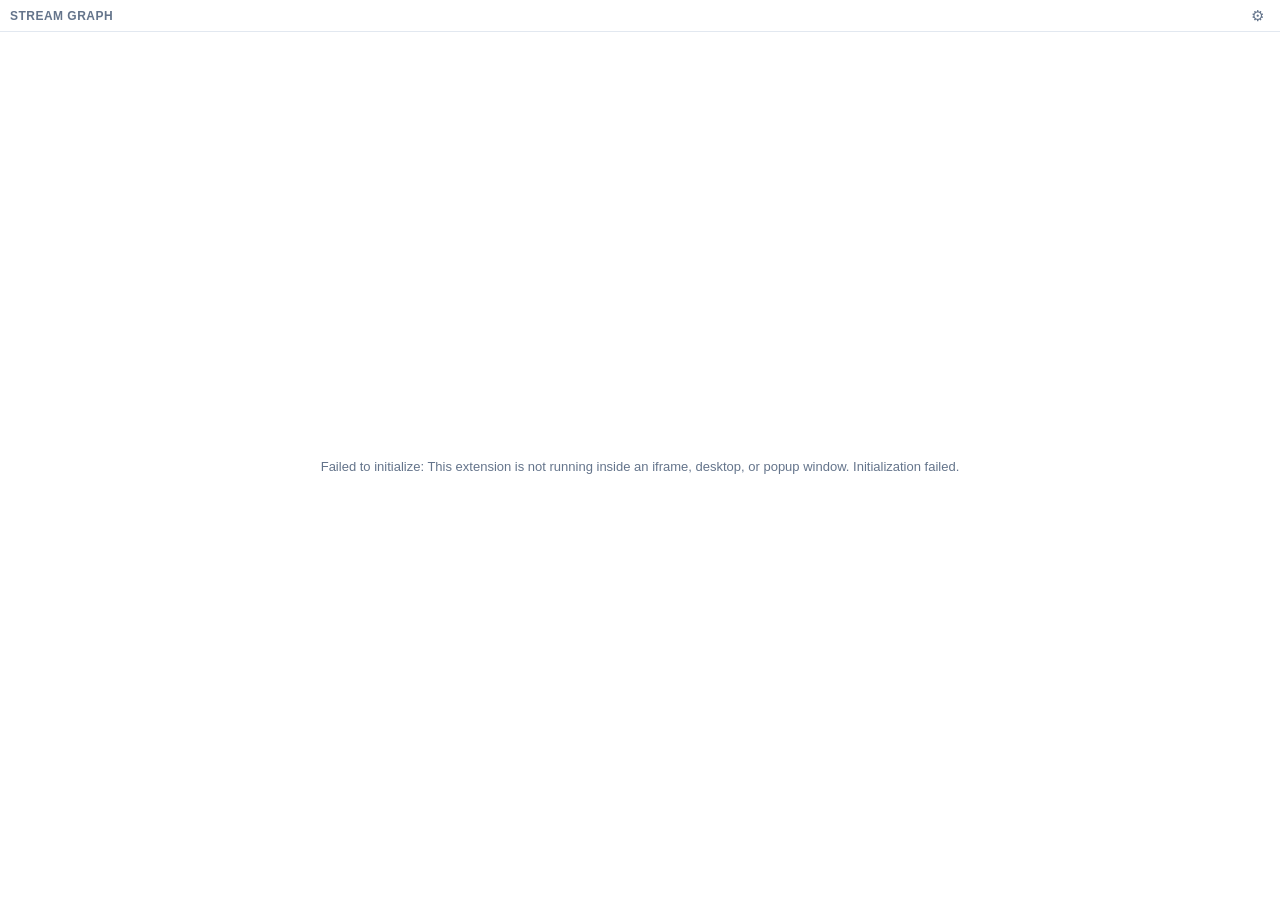
<file: viz/index.html>
<!DOCTYPE html>
<html lang="en">
<head>
  <meta charset="UTF-8" />
  <title>Stream Graph (Viz Extension)</title>
  <meta name="viewport" content="width=device-width, initial-scale=1.0" />
  <!-- Self-hosted, same reason as the dashboard-extension build: external CDNs were
       unreachable from your network, so both libraries ship inside this repo. -->
  <script src="lib/tableau.extensions.1.latest.js" defer
    onerror="window.__scriptLoadError='lib/tableau.extensions.1.latest.js failed to load — check it was uploaded to GitHub alongside index.html.'"></script>
  <script src="lib/d3.min.js" defer
    onerror="window.__scriptLoadError='lib/d3.min.js failed to load — check it was uploaded to GitHub alongside index.html.'"></script>
  <link rel="stylesheet" href="styles.css" />
</head>
<body>
  <div id="app">
    <div id="toolbar">
      <span id="title">Stream Graph</span>
      <button id="configureBtn" title="Curve style">&#9881;</button>
    </div>
    <div id="chartWrap">
      <svg id="chart"></svg>
      <div id="tooltip" class="tooltip" hidden></div>
      <div id="legend"></div>
    </div>
    <div id="emptyState">
      <p id="emptyStateMessage">Drag a date field, a category field, and a measure onto the Date / Category / Measure boxes on the Marks card to draw the stream.</p>
    </div>
  </div>
  <script src="main.js" defer></script>
</body>
</html>
</file>
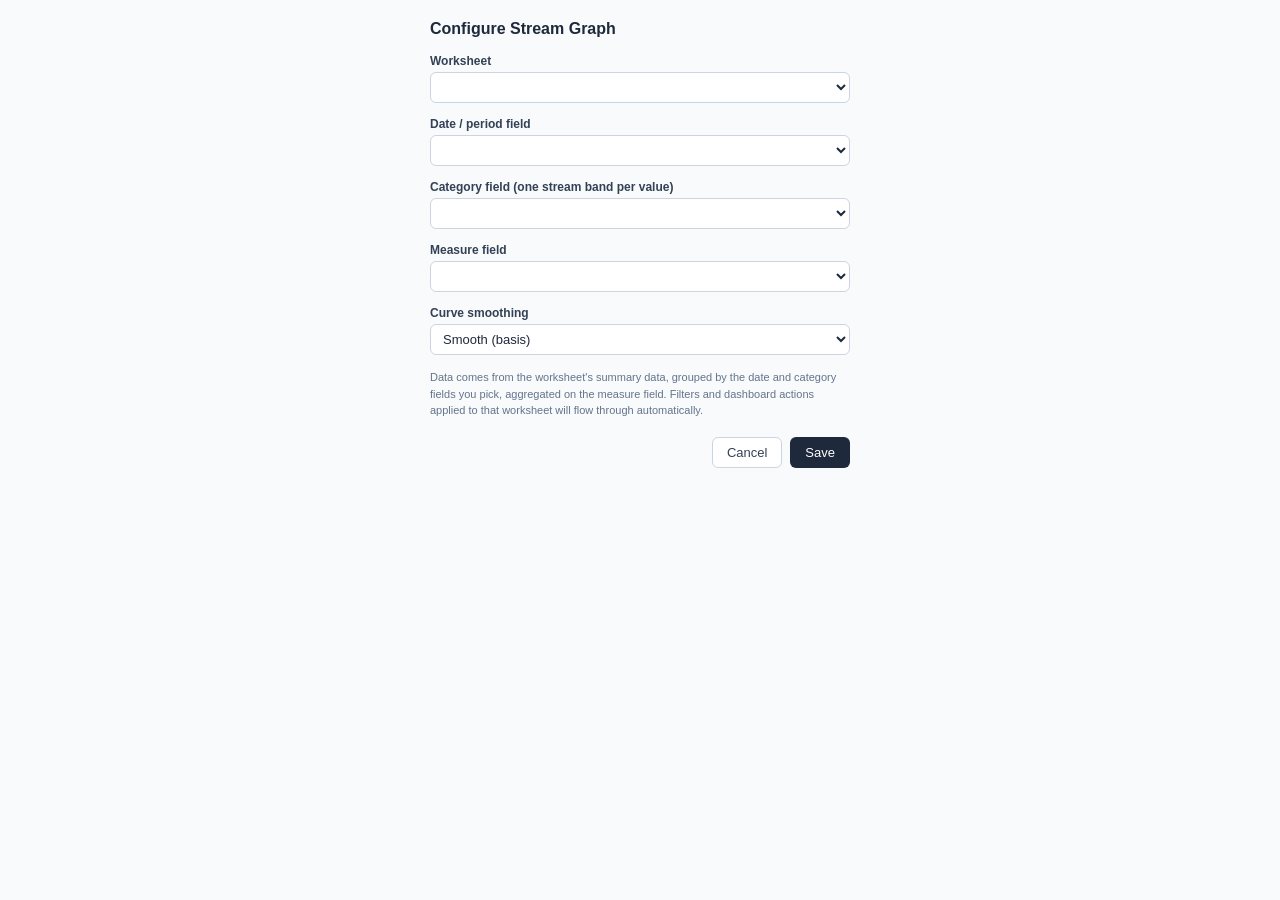
<file: configure.html>
<!DOCTYPE html>
<html lang="en">
<head>
  <meta charset="UTF-8" />
  <title>Configure Stream Graph</title>
  <script src="https://tableau.github.io/extensions-api/lib/tableau.extensions.1.latest.js" defer></script>
  <link rel="stylesheet" href="styles.css" />
</head>
<body class="dialog">
  <div id="dialogApp">
    <h1>Configure Stream Graph</h1>

    <label class="field">
      <span>Worksheet</span>
      <select id="worksheetSelect"></select>
    </label>

    <label class="field">
      <span>Date / period field</span>
      <select id="dateField"></select>
    </label>

    <label class="field">
      <span>Category field (one stream band per value)</span>
      <select id="categoryField"></select>
    </label>

    <label class="field">
      <span>Measure field</span>
      <select id="measureField"></select>
    </label>

    <label class="field">
      <span>Curve smoothing</span>
      <select id="curveStyle">
        <option value="basis">Smooth (basis)</option>
        <option value="natural">Natural</option>
        <option value="step">Step</option>
        <option value="linear">Straight lines</option>
      </select>
    </label>

    <p class="hint">
      Data comes from the worksheet's summary data, grouped by the date and category
      fields you pick, aggregated on the measure field. Filters and dashboard actions
      applied to that worksheet will flow through automatically.
    </p>

    <div class="dialogButtons">
      <button id="cancelBtn" class="secondary">Cancel</button>
      <button id="okBtn" class="primary">Save</button>
    </div>
  </div>
  <script src="configure.js" defer></script>
</body>
</html>
</file>
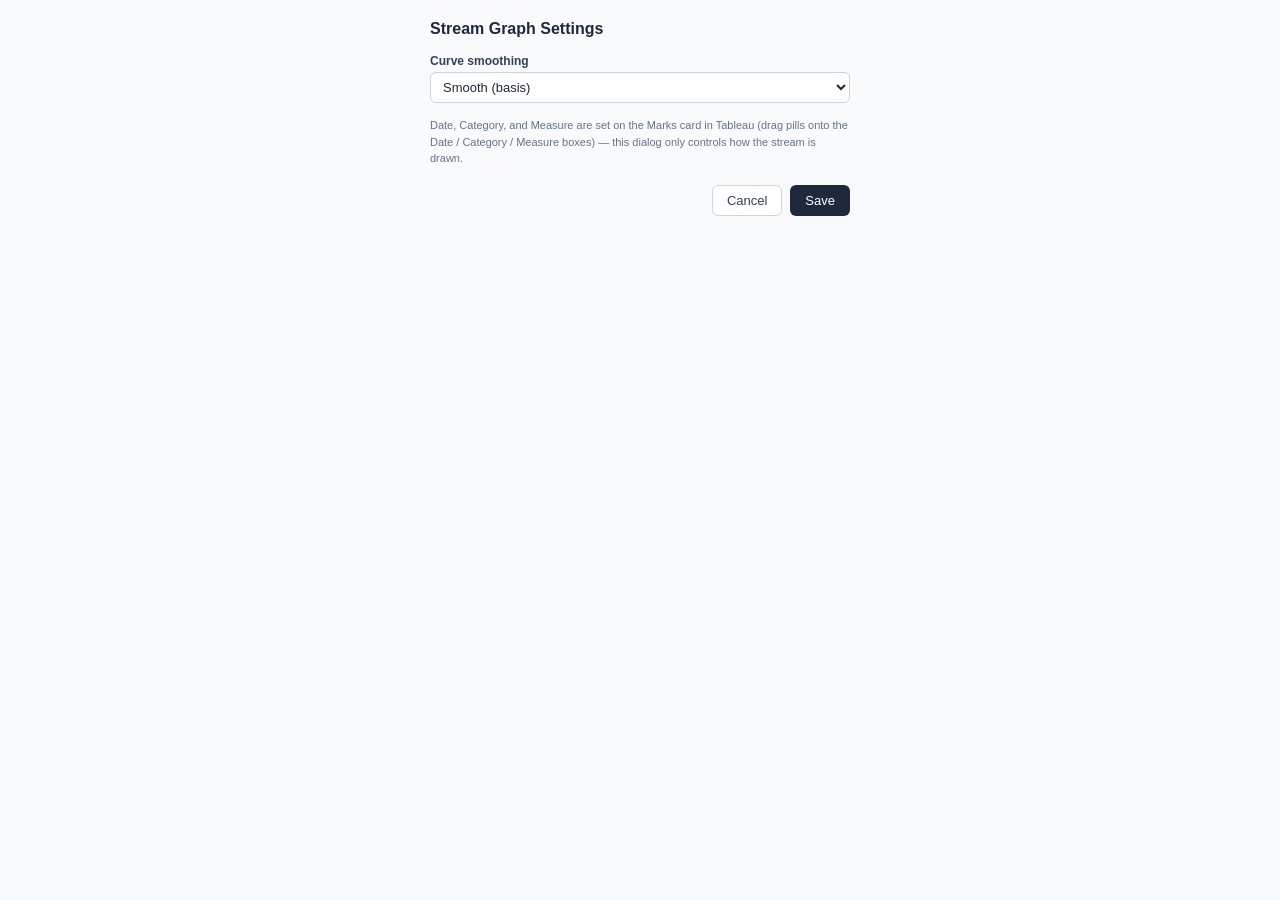
<file: viz/configure.html>
<!DOCTYPE html>
<html lang="en">
<head>
  <meta charset="UTF-8" />
  <title>Stream Graph Settings</title>
  <script src="lib/tableau.extensions.1.latest.js" defer></script>
  <link rel="stylesheet" href="styles.css" />
</head>
<body class="dialog">
  <div id="dialogApp">
    <h1>Stream Graph Settings</h1>

    <label class="field">
      <span>Curve smoothing</span>
      <select id="curveStyle">
        <option value="basis">Smooth (basis)</option>
        <option value="natural">Natural</option>
        <option value="step">Step</option>
        <option value="linear">Straight lines</option>
      </select>
    </label>

    <p class="hint">
      Date, Category, and Measure are set on the Marks card in Tableau (drag pills onto
      the Date / Category / Measure boxes) — this dialog only controls how the stream
      is drawn.
    </p>

    <div class="dialogButtons">
      <button id="cancelBtn" class="secondary">Cancel</button>
      <button id="okBtn" class="primary">Save</button>
    </div>
  </div>
  <script src="configure.js" defer></script>
</body>
</html>
</file>
<file: viz/styles.css>
* { box-sizing: border-box; }

body {
  margin: 0;
  font-family: -apple-system, "Segoe UI", Roboto, Helvetica, Arial, sans-serif;
  color: #1e293b;
  background: #ffffff;
  overflow: hidden;
}

#app {
  display: flex;
  flex-direction: column;
  height: 100vh;
  width: 100vw;
}

#toolbar {
  display: flex;
  align-items: center;
  justify-content: space-between;
  padding: 6px 10px;
  border-bottom: 1px solid #e2e8f0;
  font-size: 12px;
  font-weight: 600;
  letter-spacing: 0.04em;
  text-transform: uppercase;
  color: #64748b;
  flex: 0 0 auto;
}

#configureBtn {
  border: none;
  background: transparent;
  cursor: pointer;
  font-size: 15px;
  color: #64748b;
  line-height: 1;
  padding: 2px 6px;
  border-radius: 4px;
}
#configureBtn:hover { background: #f1f5f9; color: #1e293b; }

#chartWrap {
  position: relative;
  flex: 1 1 auto;
  min-height: 0;
}

#chart { width: 100%; height: 100%; display: block; }

.stream-path {
  cursor: pointer;
  transition: opacity 0.15s ease;
}
.stream-path.dimmed { opacity: 0.25; }

.axis text {
  fill: #64748b;
  font-size: 11px;
}
.axis path,
.axis line {
  stroke: #cbd5e1;
}

.tooltip {
  position: absolute;
  pointer-events: none;
  background: #1e293b;
  color: #f8fafc;
  padding: 6px 10px;
  border-radius: 6px;
  font-size: 12px;
  line-height: 1.4;
  box-shadow: 0 4px 10px rgba(0,0,0,0.15);
  transform: translate(-50%, -100%);
  white-space: nowrap;
  z-index: 5;
}

#legend {
  position: absolute;
  bottom: 8px;
  left: 12px;
  display: flex;
  flex-wrap: wrap;
  gap: 10px;
  font-size: 11px;
  color: #334155;
}
.legend-item { display: flex; align-items: center; gap: 5px; cursor: pointer; }
.legend-swatch { width: 10px; height: 10px; border-radius: 2px; display: inline-block; }
.legend-item.dimmed { opacity: 0.35; }

#emptyState {
  display: none;
  flex-direction: column;
  align-items: center;
  justify-content: center;
  gap: 12px;
  height: 100%;
  text-align: center;
  padding: 20px;
  color: #64748b;
  font-size: 13px;
}
#emptyState button {
  background: #1e293b;
  color: #fff;
  border: none;
  padding: 8px 14px;
  border-radius: 6px;
  cursor: pointer;
  font-size: 13px;
}
#emptyState.visible { display: flex; }

/* --- Configure dialog --- */
body.dialog {
  padding: 20px;
  overflow: auto;
  background: #f8fafc;
}
#dialogApp { max-width: 420px; margin: 0 auto; }
#dialogApp h1 { font-size: 16px; margin: 0 0 16px; }
.field { display: flex; flex-direction: column; gap: 4px; margin-bottom: 14px; font-size: 12px; font-weight: 600; color: #334155; }
.field select {
  font-size: 13px;
  padding: 6px 8px;
  border-radius: 6px;
  border: 1px solid #cbd5e1;
  background: #fff;
  font-weight: 400;
  color: #1e293b;
}
.hint { font-size: 11px; color: #64748b; line-height: 1.5; margin: 4px 0 18px; }
.dialogButtons { display: flex; justify-content: flex-end; gap: 8px; }
.dialogButtons button {
  padding: 7px 14px;
  border-radius: 6px;
  font-size: 13px;
  cursor: pointer;
  border: 1px solid transparent;
}
.dialogButtons .primary { background: #1e293b; color: #fff; }
.dialogButtons .secondary { background: #fff; border-color: #cbd5e1; color: #334155; }
</file>
<file: styles.css>
* { box-sizing: border-box; }

body {
  margin: 0;
  font-family: -apple-system, "Segoe UI", Roboto, Helvetica, Arial, sans-serif;
  color: #1e293b;
  background: #ffffff;
  overflow: hidden;
}

#app {
  display: flex;
  flex-direction: column;
  height: 100vh;
  width: 100vw;
}

#toolbar {
  display: flex;
  align-items: center;
  justify-content: space-between;
  padding: 6px 10px;
  border-bottom: 1px solid #e2e8f0;
  font-size: 12px;
  font-weight: 600;
  letter-spacing: 0.04em;
  text-transform: uppercase;
  color: #64748b;
  flex: 0 0 auto;
}

#configureBtn {
  border: none;
  background: transparent;
  cursor: pointer;
  font-size: 15px;
  color: #64748b;
  line-height: 1;
  padding: 2px 6px;
  border-radius: 4px;
}
#configureBtn:hover { background: #f1f5f9; color: #1e293b; }

#chartWrap {
  position: relative;
  flex: 1 1 auto;
  min-height: 0;
}

#chart { width: 100%; height: 100%; display: block; }

.stream-path {
  cursor: pointer;
  transition: opacity 0.15s ease;
}
.stream-path.dimmed { opacity: 0.25; }

.axis text {
  fill: #64748b;
  font-size: 11px;
}
.axis path,
.axis line {
  stroke: #cbd5e1;
}

.tooltip {
  position: absolute;
  pointer-events: none;
  background: #1e293b;
  color: #f8fafc;
  padding: 6px 10px;
  border-radius: 6px;
  font-size: 12px;
  line-height: 1.4;
  box-shadow: 0 4px 10px rgba(0,0,0,0.15);
  transform: translate(-50%, -100%);
  white-space: nowrap;
  z-index: 5;
}

#legend {
  position: absolute;
  bottom: 8px;
  left: 12px;
  display: flex;
  flex-wrap: wrap;
  gap: 10px;
  font-size: 11px;
  color: #334155;
}
.legend-item { display: flex; align-items: center; gap: 5px; cursor: pointer; }
.legend-swatch { width: 10px; height: 10px; border-radius: 2px; display: inline-block; }
.legend-item.dimmed { opacity: 0.35; }

#emptyState {
  display: none;
  flex-direction: column;
  align-items: center;
  justify-content: center;
  gap: 12px;
  height: 100%;
  text-align: center;
  padding: 20px;
  color: #64748b;
  font-size: 13px;
}
#emptyState button {
  background: #1e293b;
  color: #fff;
  border: none;
  padding: 8px 14px;
  border-radius: 6px;
  cursor: pointer;
  font-size: 13px;
}
#emptyState.visible { display: flex; }

/* --- Configure dialog --- */
body.dialog {
  padding: 20px;
  overflow: auto;
  background: #f8fafc;
}
#dialogApp { max-width: 420px; margin: 0 auto; }
#dialogApp h1 { font-size: 16px; margin: 0 0 16px; }
.field { display: flex; flex-direction: column; gap: 4px; margin-bottom: 14px; font-size: 12px; font-weight: 600; color: #334155; }
.field select {
  font-size: 13px;
  padding: 6px 8px;
  border-radius: 6px;
  border: 1px solid #cbd5e1;
  background: #fff;
  font-weight: 400;
  color: #1e293b;
}
.hint { font-size: 11px; color: #64748b; line-height: 1.5; margin: 4px 0 18px; }
.dialogButtons { display: flex; justify-content: flex-end; gap: 8px; }
.dialogButtons button {
  padding: 7px 14px;
  border-radius: 6px;
  font-size: 13px;
  cursor: pointer;
  border: 1px solid transparent;
}
.dialogButtons .primary { background: #1e293b; color: #fff; }
.dialogButtons .secondary { background: #fff; border-color: #cbd5e1; color: #334155; }
</file>
